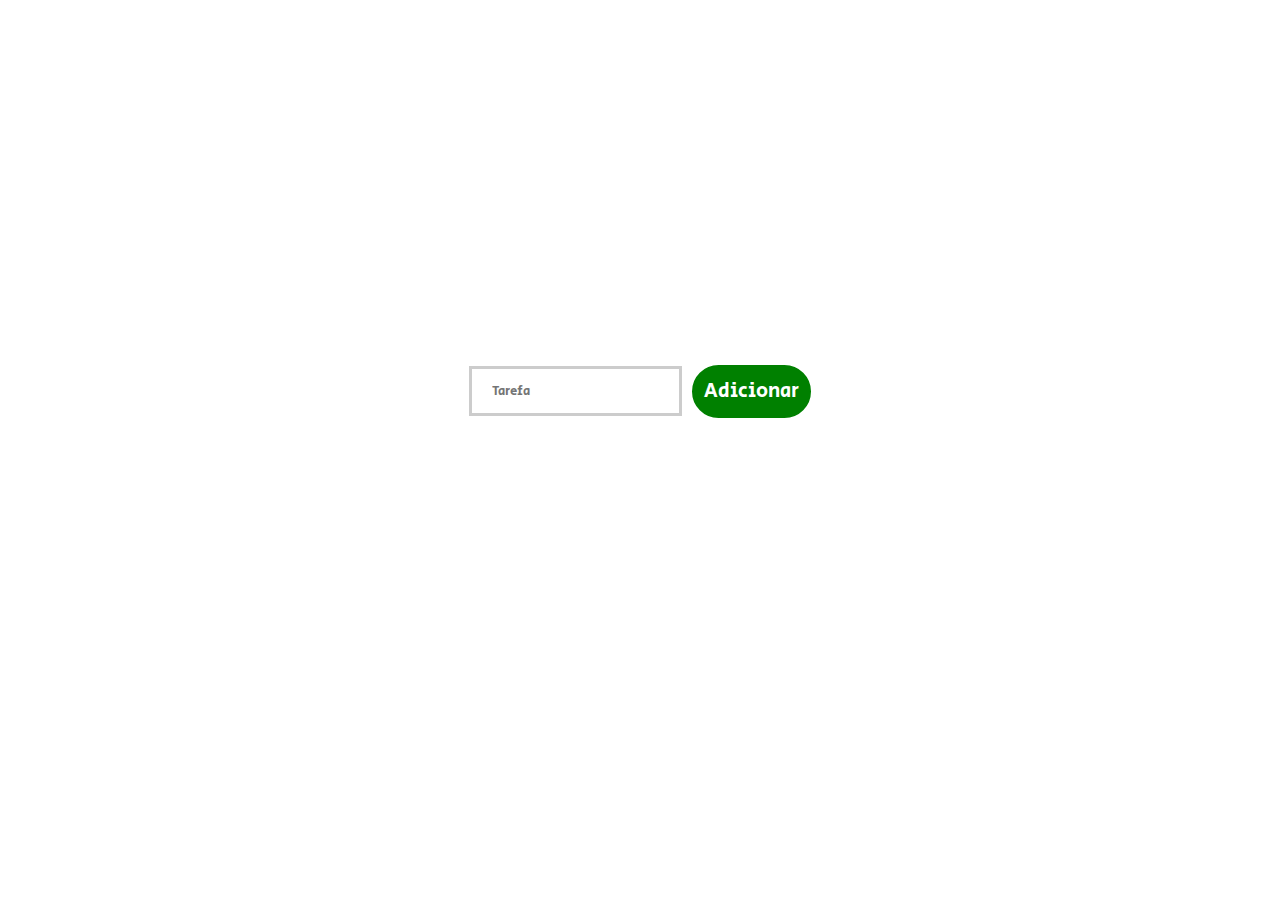
<file: index.html>
<!DOCTYPE html>
<html lang="en">

<head>
  <meta charset="UTF-8">
  <meta http-equiv="X-UA-Compatible" content="IE=edge">
  <meta name="viewport" content="width=device-width, initial-scale=1.0">
  <link rel="stylesheet" href="https://use.fontawesome.com/releases/v5.15.4/css/all.css"
    integrity="sha384-DyZ88mC6Up2uqS4h/KRgHuoeGwBcD4Ng9SiP4dIRy0EXTlnuz47vAwmeGwVChigm" crossorigin="anonymous" />
  <!-- CSS only -->
  <!-- <link href="https://cdn.jsdelivr.net/npm/bootstrap@5.2.2/dist/css/bootstrap.min.css" rel="stylesheet"
    integrity="sha384-Zenh87qX5JnK2Jl0vWa8Ck2rdkQ2Bzep5IDxbcnCeuOxjzrPF/et3URy9Bv1WTRi" crossorigin="anonymous">
  <link rel="stylesheet" href="https://cdn.jsdelivr.net/npm/bootstrap-icons@1.5.0/font/bootstrap-icons.css"> -->
  <link rel="stylesheet" href="./style.css">
  <title>Document</title>

</head>

<body>

  <div class="container1">
    <div class="container">
      <input type="text" id="input" name="tarefa" placeholder="Tarefa" maxlength="35">
      <button id="btn" class="myButton">Adicionar</button>
    </div>
  </div>



  <script src="./script.js"></script>

</body>


</html>
</file>
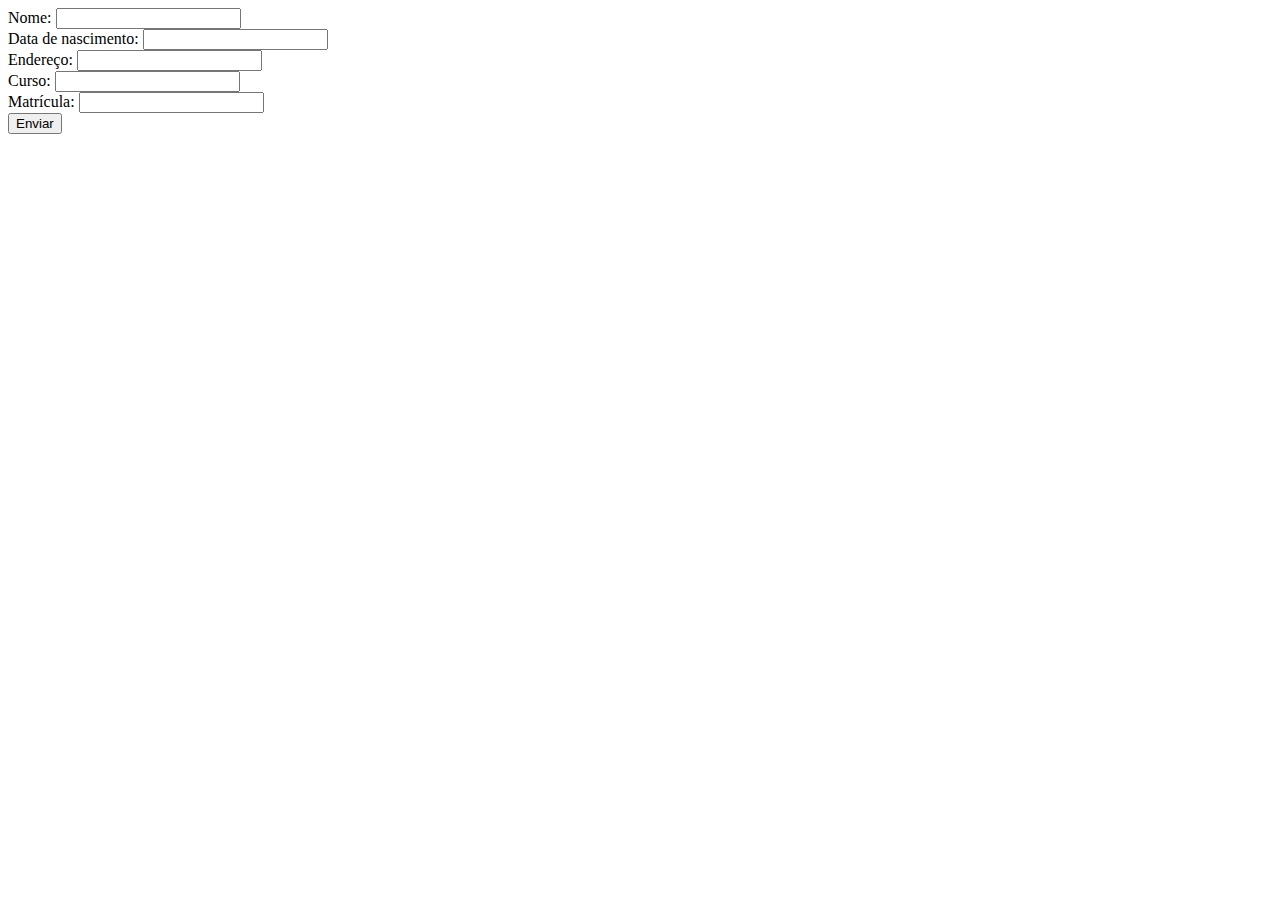
<file: Atividade-JSON-PHP/index.html>
<!DOCTYPE html>
<html lang="en">
  <head>
    <meta charset="UTF-8" />
    <meta http-equiv="X-UA-Compatible" content="IE=edge" />
    <meta name="viewport" content="width=device-width, initial-scale=1.0" />
    <title>Document</title>
  </head>
  <body>
    <form action="formulario.php" method="get">
      <div>
        <label for="name">Nome:</label>
        <input type="text" id="name" name="name" required />
      </div>

      <div>
        <label for="Dt-nasc">Data de nascimento:</label>
        <input type="text" id="Dt-nasc" name="Dt-nasc" required />
      </div>

      <div>
        <label for="address">Endereço:</label>
        <input type="text" id="address" name="address" required />
      </div>

      <div>
        <label for="course">Curso:</label>
        <input type="course" id="course" name="course" required />
      </div>

      <div>
        <label for="registration">Matrícula:</label>
        <input
          type="registration"
          id="registration"
          name="registration"
          required
        />
      </div>

      <input type="submit" value="Enviar" />
    </form>
  </body>
</html>
</file>
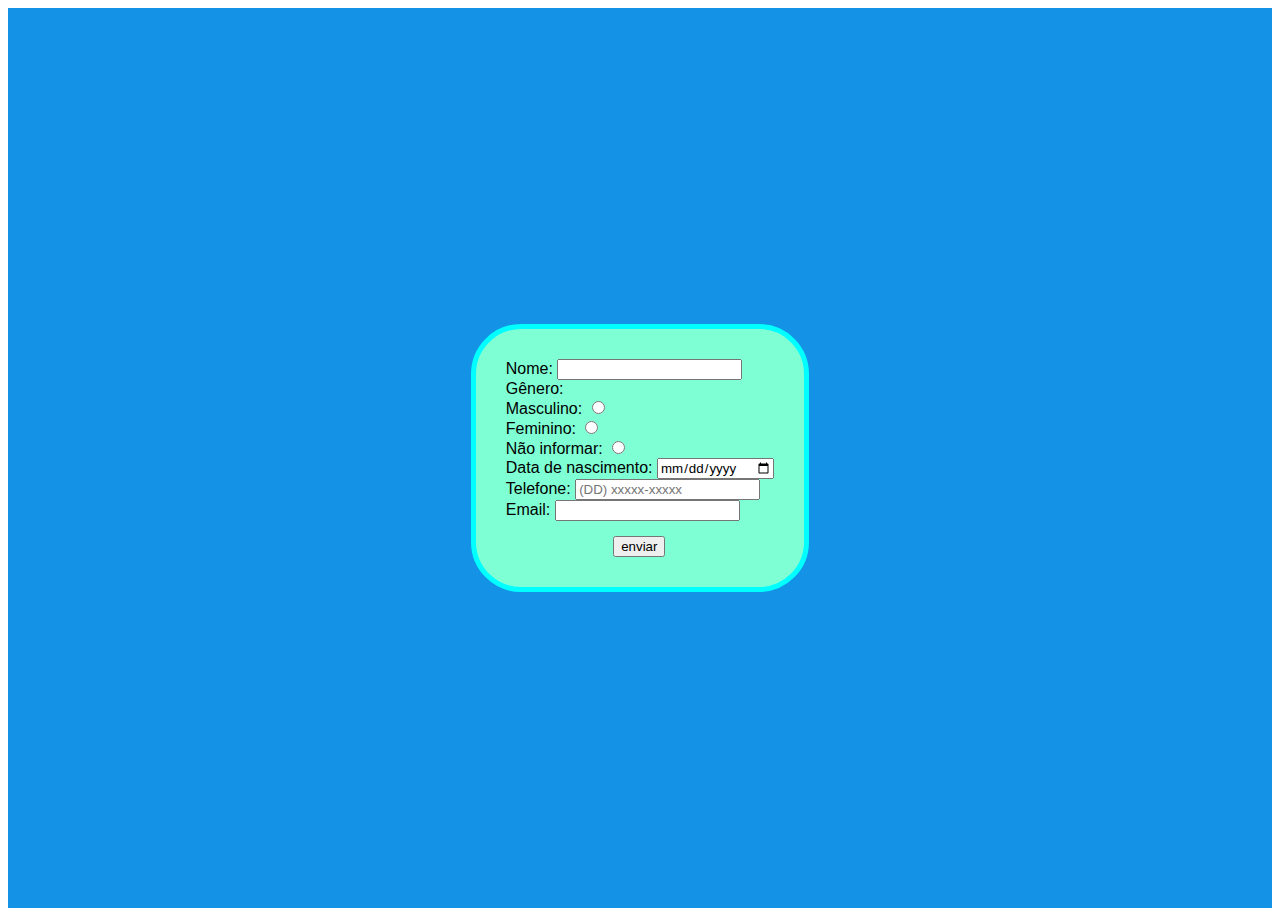
<file: Formulario-PHP-JSON/index.html>
<!DOCTYPE html>
<html lang="en">

<head>
  <meta charset="UTF-8">
  <meta http-equiv="X-UA-Compatible" content="IE=edge">
  <meta name="viewport" content="width=device-width, initial-scale=1.0">
  <title>Document</title>
</head>
<style>
  * {
    font-family: Arial, Helvetica, sans-serif;
  }

  .container {
    background-color: rgb(20, 146, 230);
    height: 100vh;
    display: flex;
    justify-content: center;
    align-items: center;


  }

  .secao {
    border: 5px solid aqua;
    border-radius: 50px;
    padding: 30px;
    background-color: aquamarine;

  }

  #btn {
    margin-top: 15px;
    margin-left: 40%;
  }

  table,
  tr,
  td {
    padding: 10px;
    text-align: center;
    border: 1px solid black;
    border-collapse: collapse;
  }
</style>

<body>
  <div class="container">
    <div class="secao">
      <form action="formulario.php" method="GET">
        <label for="InNome">Nome:</label>
        <input type="text" id="InNome" name="nome" required><br>
        <span>Gênero:</span><br>
        <label for="inMasculino">Masculino:</label>
        <input type="radio" name="genero" id="inMasculio" required value="Masculino"><br>
        <label for="inFeminino">Feminino:</label>
        <input type="radio" name="genero" id="inFeminino" required value="Feminino"><br>
        <label for="inNaoInformar">Não informar:</label>
        <input type="radio" name="genero" id="inNaoInformar" required value="Não informar"><br>
        <label for="inDataNascimento">Data de nascimento:</label>
        <input type="date" name="dataNascimento" id="inDataNascimento" required><br>
        <label for="inTelefone">Telefone:</label>
        <input type="tel" placeholder="(DD) xxxxx-xxxxx" required id="inTelefone" name="telefone"><br>
        <label for="inEmail">Email:</label>
        <input type="text" name="email" id="inEmail"><br>
        <input type="submit" value="enviar" id="btn">
      </form>
    </div>
  </div>
</body>

</html>
</file>
<file: style.css>
@import url('https://fonts.googleapis.com/css2?family=Secular+One&display=swap');

* {
  padding: 0;
  margin: 0;
  box-sizing: border-box;
  font-family: 'Secular One', sans-serif;
}

.container1 {
  position: relative;
  height: 50vh;
  /* border: 1px solid red; */
  padding-bottom: 2%;
  display: flex;
  justify-content: center;
}

.container {
  bottom: 0;
  position: absolute;
  gap: 10px;
  /* margin-top: 50px; */
  display: flex;
  justify-content: center;
  align-items: center;
  margin-bottom: 2%;
}

.resultado {
  display: flex;
  justify-content: center;
  align-items: center;
  column-gap: 10px;
  margin-bottom: 2%;
  flex-wrap: wrap;
}

.tarefa {
  max-width: 310px;
}

.icone {
  color: green;
  transition: 1s;
}

.icone:hover {
  color: red;
  content: 'excluir';
  transition: 0.5s;
  cursor: pointer;
}

input[type='text'] {
  width: 100%;
  padding: 12px 20px;
  margin: 8px 0;
  box-sizing: border-box;
  border: 3px solid #ccc;
  -webkit-transition: 0.5s;
  transition: 0.5s;
  outline: none;
}

input[type='text']:focus {
  border: 3px solid blue;
}

.myButton {
  background-color: green;
  border-radius: 50px;
  border: 2px solid green;

  cursor: pointer;
  color: #ffffff;

  font-size: 20px;
  padding: 10px;
  text-decoration: none;
  transition: 0.5s;
}
.myButton:hover {
  background-color: blue;
  border: 2px solid blue;
  transition: 0.5s;
}

/* span {
  font-size: 20px;
} */

@media (max-width: 390px) {
  #input {
    width: 51%;
  }

  #btn {
    font-size: 16px;
    width: 31%;
  }

  span {
    font-size: 16px;
  }

  .resultado {
    padding-left: 20%;
    padding-right: 20%;
  }
}
</file>
